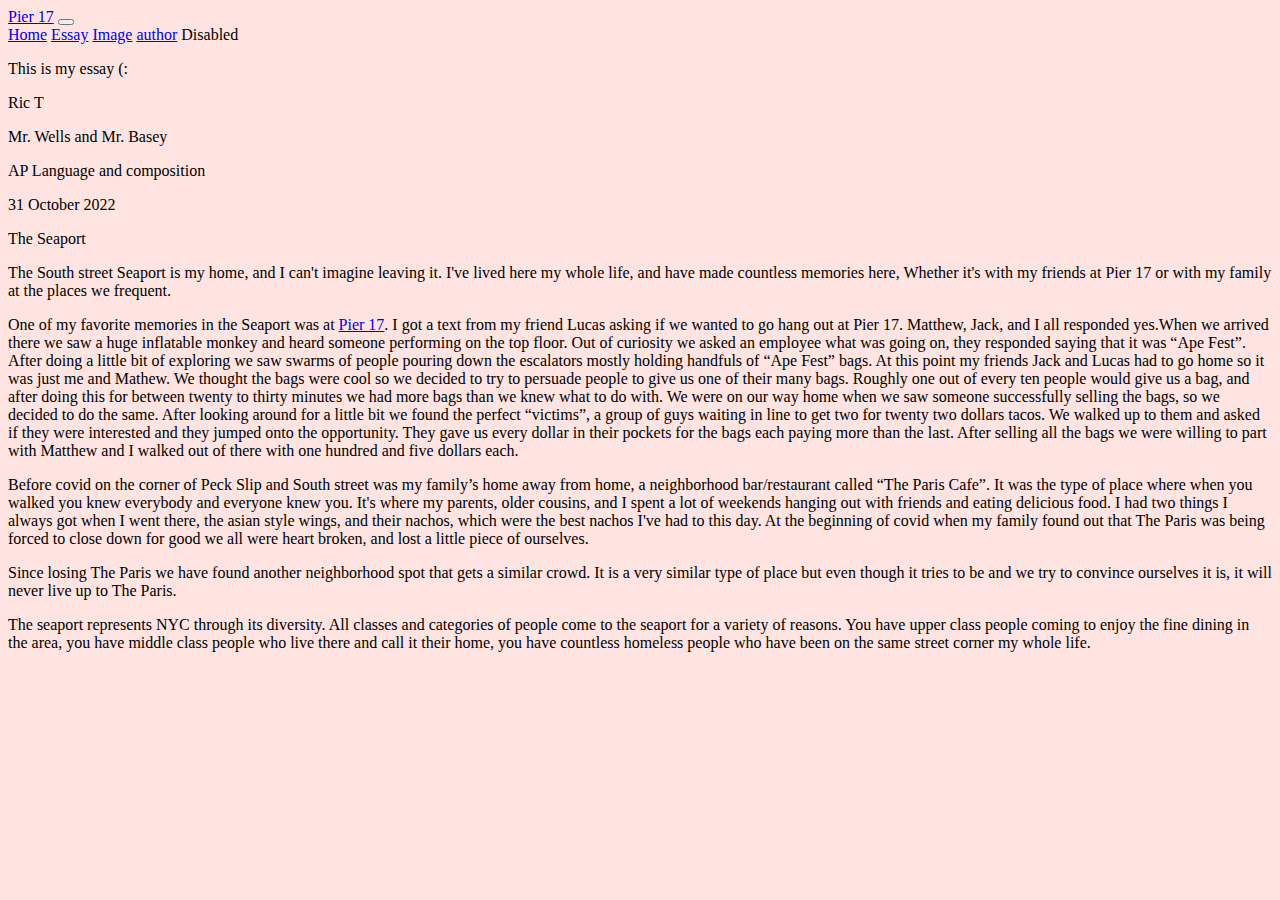
<file: homepage/essay.html>
<!DOCTYPE html>

<html lang="en">

    <head>
        <link href="https://cdn.jsdelivr.net/npm/bootstrap@5.2.3/dist/css/bootstrap.min.css" rel="stylesheet" integrity="sha384-rbsA2VBKQhggwzxH7pPCaAqO46MgnOM80zW1RWuH61DGLwZJEdK2Kadq2F9CUG65" crossorigin="anonymous">
        <script src="https://cdn.jsdelivr.net/npm/bootstrap@5.2.3/dist/js/bootstrap.bundle.min.js" integrity="sha384-kenU1KFdBIe4zVF0s0G1M5b4hcpxyD9F7jL+jjXkk+Q2h455rYXK/7HAuoJl+0I4" crossorigin="anonymous"></script>
        <link href="styles.css" rel="stylesheet">
        <title>My Webpage</title>


    </head>

    <body>

        <nav class="navbar navbar-expand-lg bg-body-tertiary">
            <div class="container-fluid">
              <a class="navbar-brand" href="#">Pier 17</a>
              <button class="navbar-toggler" type="button" data-bs-toggle="collapse" data-bs-target="#navbarNavAltMarkup" aria-controls="navbarNavAltMarkup" aria-expanded="false" aria-label="Toggle navigation">
                <span class="navbar-toggler-icon"></span>
              </button>
              <div class="collapse navbar-collapse" id="navbarNavAltMarkup">
                <div class="navbar-nav">
                  <a class="nav-link " aria-current="page" href="index.html">Home</a>
                  <a class="nav-link active" href="essay.html">Essay</a>
                  <a class="nav-link" href="images.html">Image</a>
                  <a class="nav-link " aria-current="page" href="map.html">author</a>
                  <a class="nav-link disabled" aria-disabled="true">Disabled</a>
                </div>
              </div>
            </div>
            <div  class="BG">

            </div>
          </nav>
       <p>This is my essay (: </p>
       <p>Ric T</p>
       <p> Mr. Wells and Mr. Basey </p>
       <p>AP Language and composition </p>
       <p> 31 October 2022 </p>
       <p> The Seaport </p>
       <p> The South street Seaport is my home, and I can't imagine leaving it. I've lived here my whole life, and have made countless memories here,  Whether it's with my friends at Pier 17 or with my family at the places we frequent.</p>
        <p>One of my favorite memories in the Seaport was at <a href="http://rooftopatpier17.com">Pier 17</a>. I got a text from my friend Lucas asking if we wanted to go hang out at Pier 17. Matthew, Jack, and I all responded yes.When we arrived there we saw a huge inflatable monkey and heard someone performing on the top floor. Out of curiosity we asked an employee what was going on, they responded saying that it was “Ape Fest”. After doing a little bit of exploring we saw swarms of people pouring down the escalators mostly holding handfuls of “Ape Fest” bags. At this point my friends Jack and Lucas had to go home so it was just me and Mathew. We thought the bags were cool so we decided to try to persuade people to give us one of their many bags. Roughly one out of every ten people would give us a bag, and after doing this for between twenty to thirty minutes we had more bags than we knew what to do with. We were on our way home when we saw someone successfully selling the bags, so we decided to do the same. After looking around for a little bit we found the perfect “victims”, a group of guys waiting in line to get two for twenty two dollars tacos. We walked up to them and asked if they were interested and they jumped onto the opportunity. They gave us every dollar in their pockets for the bags each paying more than the last. After selling all the bags we were willing to part with Matthew and I walked out of there with one hundred and five dollars each.</p>
        <p>Before covid on the corner of Peck Slip and South street was my family’s home away from home, a neighborhood bar/restaurant called “The Paris Cafe”. It was the type of place where when you walked you knew everybody and everyone knew you. It's where my parents, older cousins, and I spent a lot of weekends  hanging out with friends and eating delicious food. I had two things I always got when I went there, the asian style wings, and their nachos, which were the best nachos I've had to this day. At the beginning of covid when my family found out that The Paris was being forced to close down for good we all were heart broken, and lost a little piece of ourselves.</p>
        <p>Since losing The Paris we have found another neighborhood spot that gets a similar crowd. It is a very similar type of place but even though it tries to be and we try to convince ourselves it is, it will never live up to The Paris.</p>
        <p>The seaport represents NYC through its diversity. All classes and categories of people come to the seaport for a variety of reasons. You have upper class people coming to enjoy the fine dining in the area, you have middle class people who live there and call it their home, you have countless homeless people who have been on the same street corner my whole life.</p>





        </p>

    </body>

</html>
</file>
<file: homepage/styles.css>
body {
    background-color: #ffe4e1;
}

.BG {
    background-image: url("brook.jpeg)
    Height: 100vh;

}
</file>
